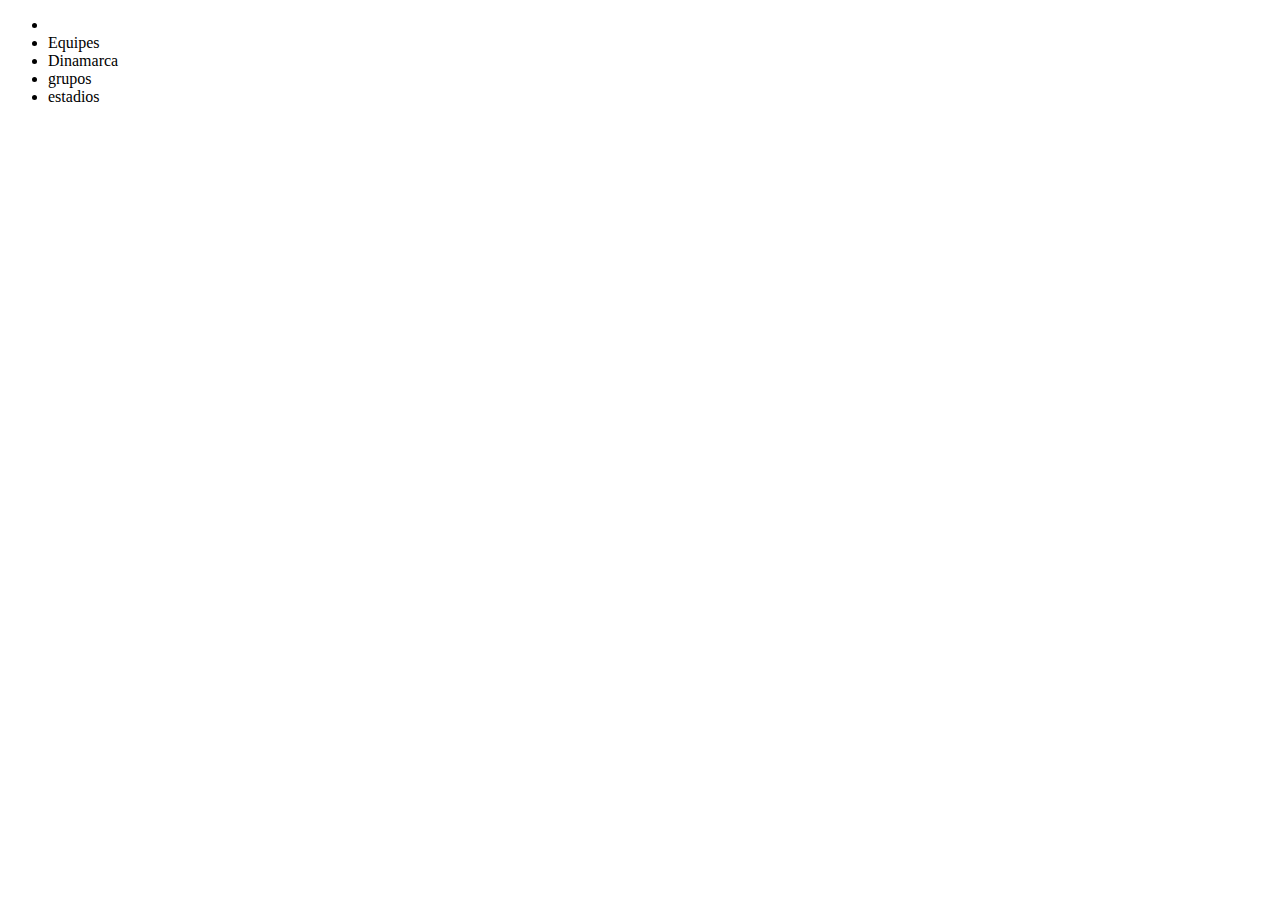
<file: equipes.html>
<!DOCTYPE html>
<html lang="pt-br">
<head>
    <meta charset="UTF-8">
    <meta http-equiv="X-UA-Compatible" content="IE=edge">
    <meta name="viewport" content="width=device-width, initial-scale=1.0">
    <title>Equipes Copa do Mundo 2022</title>
</head>
<body>
    
    <ul>
        <li>
            <li>Equipes
                <li>
                    Dinamarca
                </li>
            </li>
            <li>grupos</li>
            <li>estadios</li>
        </li>
    </ul>
    
</body>
</html>
</file>
